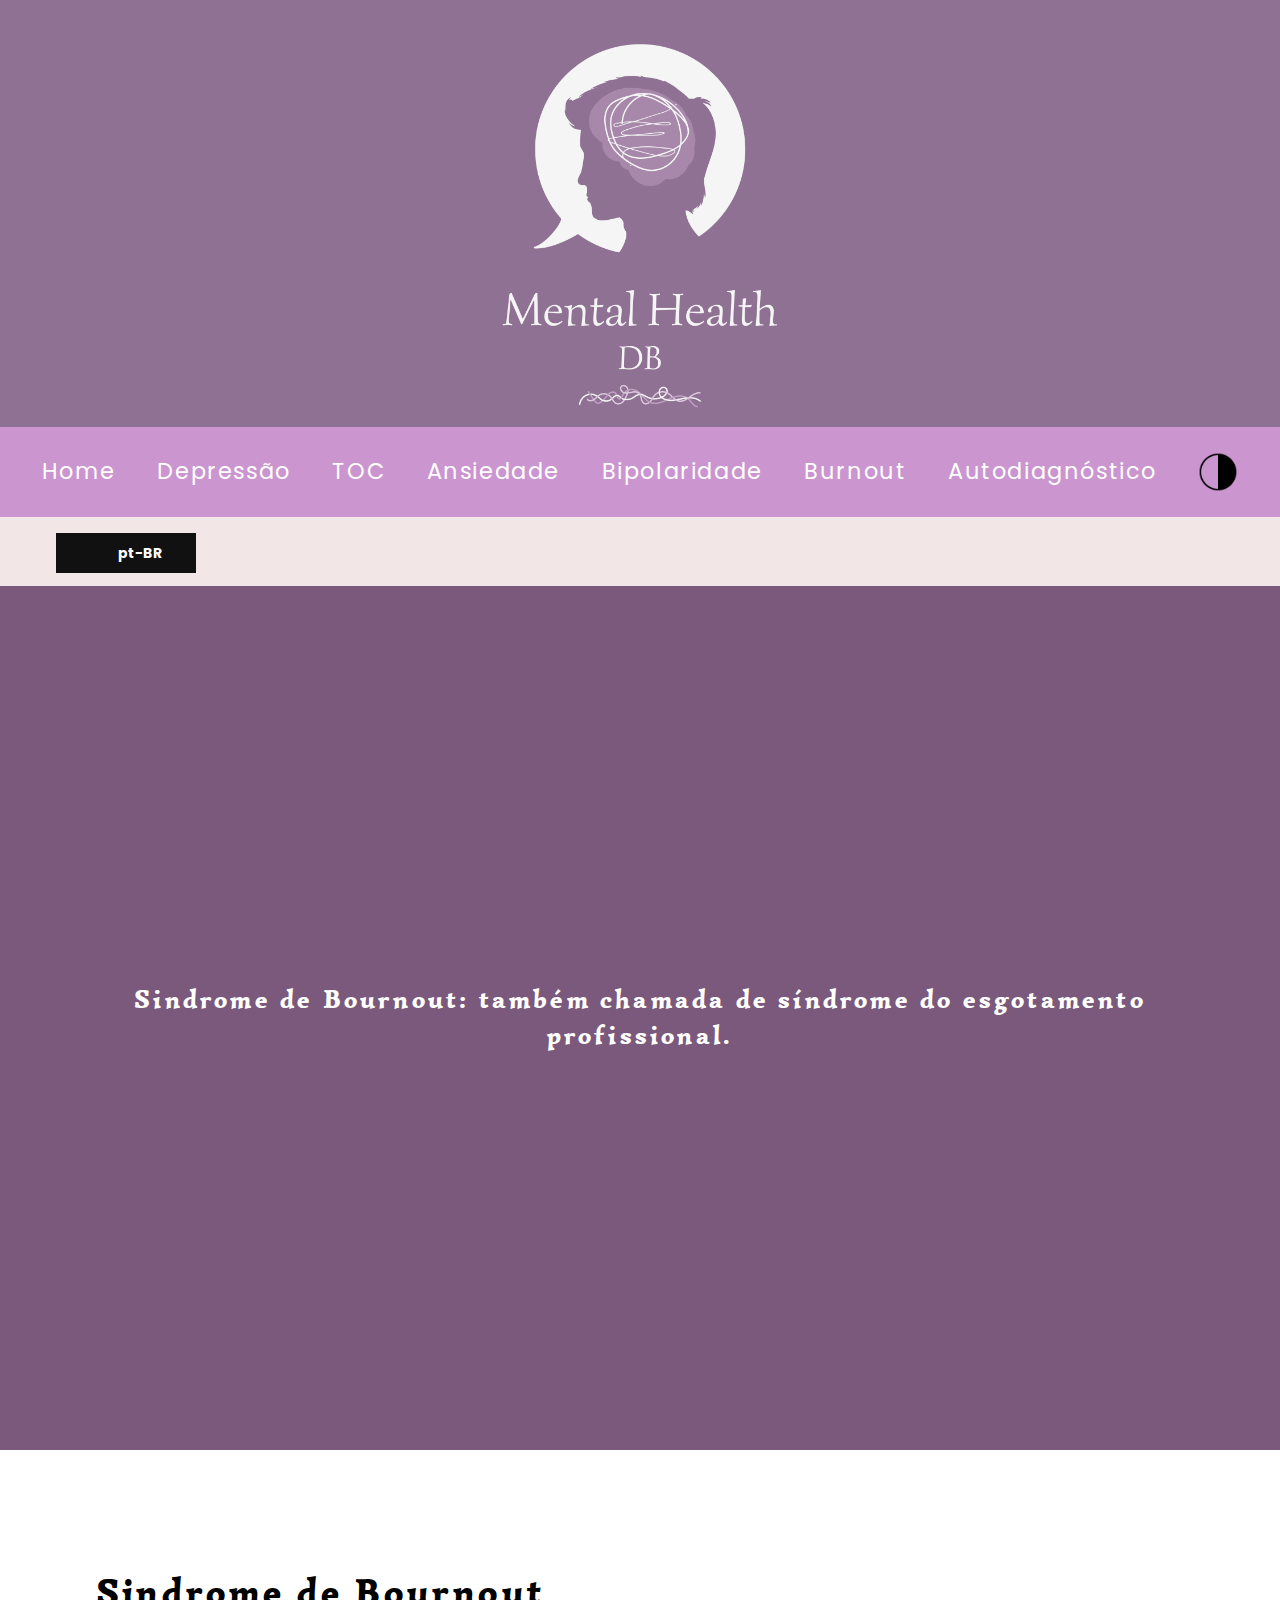
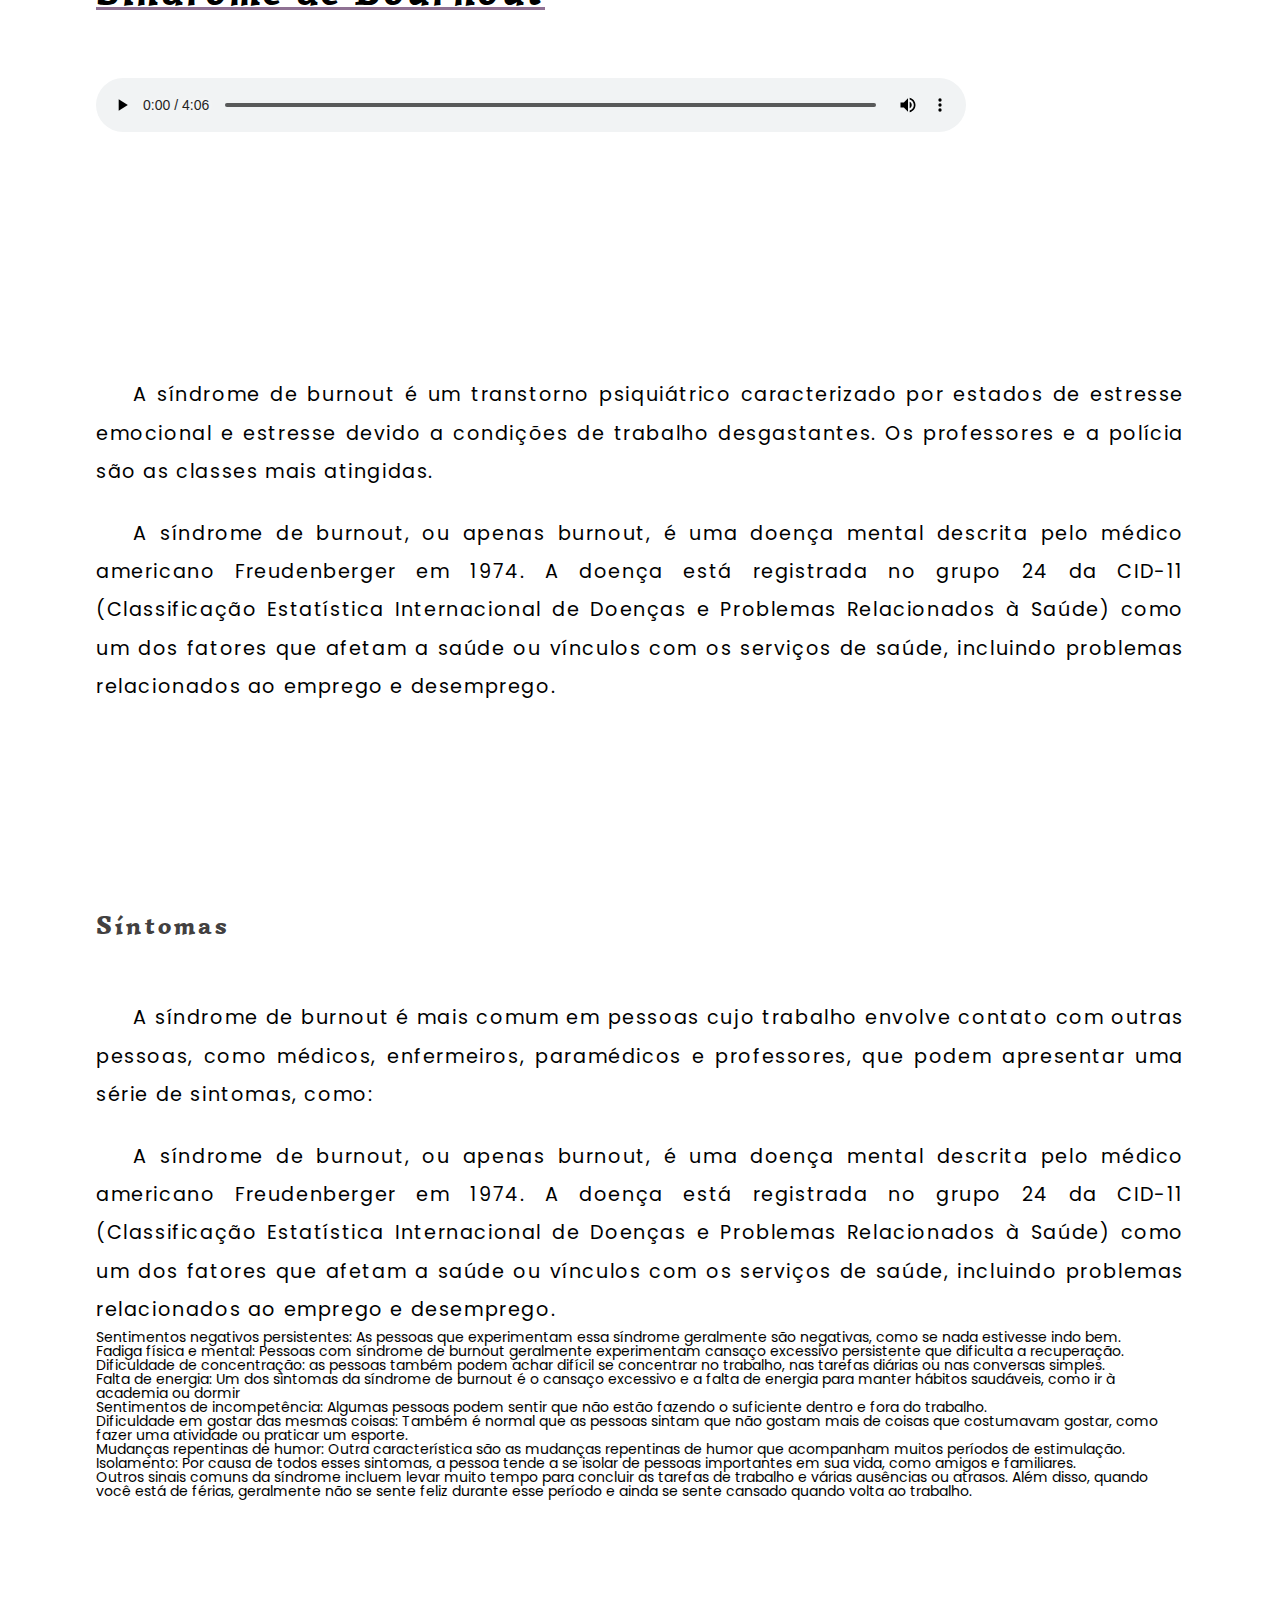
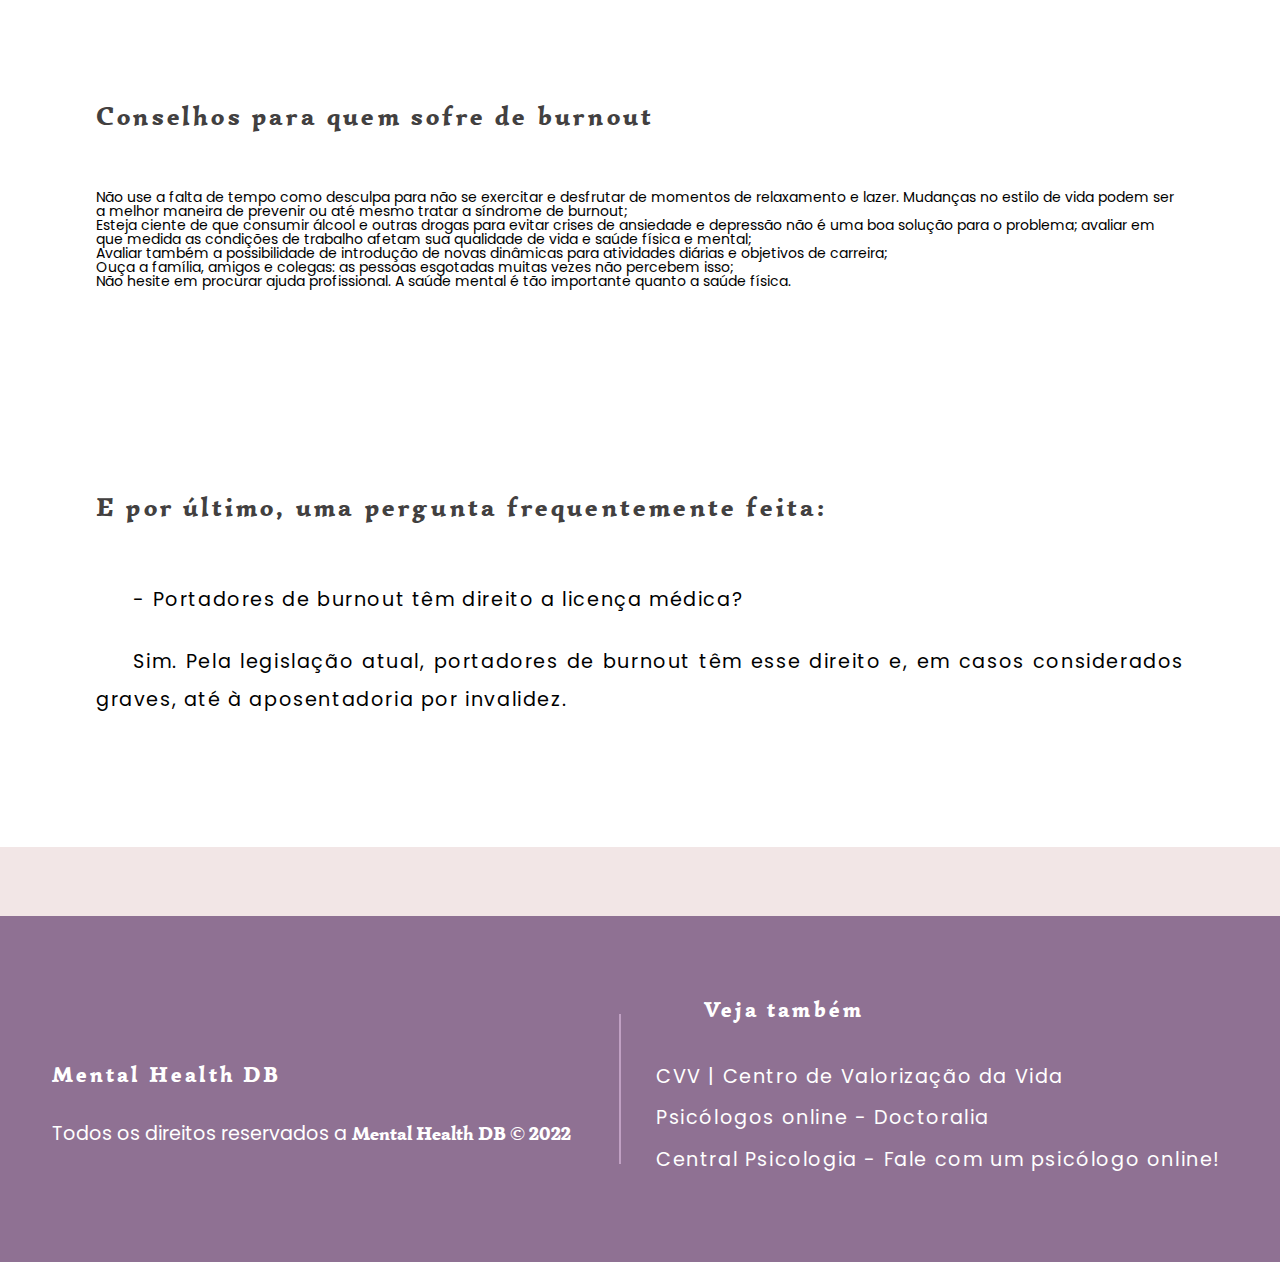
<file: burnout.html>
<!DOCTYPE html>
<html lang="pt-br">
    <head>
        <!--===== meta tags =====-->
        <meta charset="UTF-8" />
        <meta http-equiv="X-UA-Compatible" content="IE=edge" />
        <meta name="viewport" content="width=device-width, initial-scale=1.0" />
        <meta name="author" content="Mental Healer" />
        <meta name="description" content="Site destinado a informar sobre saúde mental e exibir serviços para ajudar em sua saúde." />
        <!--===== favicon =====-->
        <link rel="icon" type="image/x-icon" href="./assets/image/logos/favicon.ico" />
        <!--===== font awesome cdn link =====-->
        <link rel="stylesheet" href="https://cdnjs.cloudflare.com/ajax/libs/font-awesome/5.15.3/css/all.min.css">
        <title>Mental Health DB || Sindrome de Bournout</title>
        <!--===== css files =====-->
         <link rel="stylesheet" href="./assets/css/reset.css" />
        <link rel="stylesheet" href="./assets/css/globals.css" />
        <link rel="stylesheet" href="./assets/css/mental-disease.css" />
    </head>

    <body>
        <div class="page" id="root">
           <header class="page__header">    
                <div class="center">
                    <img src="./assets/image/logos/logo2.png" class="logo-header" alt="Mental Health DB" title="Mental Health DB" />
                </div>
                
                <nav class="navbar">
                     <ul class="list-links">
                        <li class="list-item" tabindex="1">
                            <a href="./index.html#hero-main" class="list-item__link" aria-labelledby="Página Inicial">
                                Home
                            </a>
                        </li>
                        <li class="list-item">
                            <a href="./depression.html#hero-depress" class="list-item__link" aria-labelledby="Página referente a Depressão">
                                Depressão
                            </a>
                        </li>
                        <li class="list-item">
                            <a href="./toc.html#hero-toc" class="list-item__link" aria-labelledby="Página referente a TOC">
                                TOC
                            </a>
                        </li>
                        <li class="list-item">
                            <a href="./ansiedade.html#hero-ansiedade" class="list-item__link" aria-labelledby="Página referente a Ansiedade">
                                Ansiedade
                            </a>
                        </li>
                        <li class="list-item">
                            <a href="./bipolaridade.html#hero-bipo" class="list-item__link" aria-labelledby="Página referente a Bipolaridade">
                                Bipolaridade
                            </a>
                        </li>
                        <li class="list-item">
                            <a href="./burnout.html#hero-burnout" class="list-item__link" aria-labelledby="Página referente a Sindrome de Burnout">
                                Burnout
                            </a>
                        </li>
                        <li class="list-item">
                            <a href="index.html#self-diagnosis" class="list-item__link" aria-labelledby="Página referente o Autodiagnóstico">
                                Autodiagnóstico
                            </a>
                        </li>
                        <li class="list-item">
                            <div class="dark-mode dark-mode-toggle">
                            </div>
                        </li>
                    </ul>
                </nav>

                <div class="box-google-translate">
                    <!-- menu bar -->
                    <button type="button" class="btn menu-bar fas fa-bars" id="menu-bar" aria-labelledby="Botão para telas mobile">
                    </button>

                    <div id="google_translate_element" class="boxTradutor"></div>
                    <div class="language">
                        <div class="language-selected">
                            pt-BR
                        </div>
                        <ul>
                            <li><a href="javascript:trocarIdioma('pt')" class="br">pt-BR</a></li> <!-- pt-BR -->
                            <li><a href="javascript:trocarIdioma('en')" class="en">en-US</a></li> <!-- en-US -->
                            <li><a href="javascript:trocarIdioma('es')" class="es">es</a></li> <!-- es --->
                        </ul>
                    </div>
                </div>
            </header>

            <main class="page-content">
                <div class="hero-container" id="hero-burnout">
                    <div class="hero">
                        <div class="hero-content">
                            <h3 class="hero-content__heading">
                                Sindrome de Bournout: também chamada de síndrome do esgotamento profissional.
                            </h3>
                        </div>
                    </div>
                </div>

                <section class="container mental-disease">
                    <header class="section-header">
                        <h2 class="section-header__heading">
                            Sindrome de Bournout
                        </h2>

                        <div class="section-header__tts-box">
                            <audio controls title="Audio sobre a Sindrome de Bournout">
                                <source src="./src/data/tts/burnout_page.mp3" type="audio/mp3" alt="Audio sobre a Sindrome de Bournout" aria-labelledby="Audio sobre a Sindrome de Bournout" />
                            </audio>
                        </div>
                        <div class="section-header__video-box">
                            <iframe class="video" width="100%" height="100%" src="https://www.youtube.com/embed/1D4yF6PVXgA" title="Video explicando o que é a Sindrome de Bournout" aria-labelledby="Video explicando o que é a Sindrome de Bournout" frameborder="0" allow="accelerometer; autoplay; clipboard-write; encrypted-media; gyroscope; picture-in-picture" allowfullscreen></iframe>
                        </div>
                    </header>

                    <article class="content">
                        <p>
                            A síndrome de burnout é um transtorno psiquiátrico caracterizado por estados de estresse emocional e estresse devido a condições de trabalho desgastantes. Os professores e a polícia são as classes mais atingidas. 
                        </p>
                        <p>
                            A síndrome de burnout, ou apenas burnout, é uma doença mental descrita pelo médico americano Freudenberger em 1974. A doença está registrada no grupo 24 da CID-11 (Classificação Estatística Internacional de Doenças e Problemas Relacionados à Saúde) como um dos fatores que afetam a saúde ou vínculos com os serviços de saúde, incluindo problemas relacionados ao emprego e desemprego. 
                        </p>
                    </article>
                </section>	

                <section class="container mental-disease">
                    <header class="section-header">
                        <h3 class="section-header__subheading">
                            Síntomas
                        </h3>
                    </header>

                    <article class="content">
                        <p>
                            A síndrome de burnout é mais comum em pessoas cujo trabalho envolve contato com outras pessoas, como médicos, enfermeiros, paramédicos e professores, que podem apresentar uma série de sintomas, como: 
                        </p>
                        <p>
                            A síndrome de burnout, ou apenas burnout, é uma doença mental descrita pelo médico americano Freudenberger em 1974. A doença está registrada no grupo 24 da CID-11 (Classificação Estatística Internacional de Doenças e Problemas Relacionados à Saúde) como um dos fatores que afetam a saúde ou vínculos com os serviços de saúde, incluindo problemas relacionados ao emprego e desemprego. 
                        </p>
                        <ul class="ul-simple">
                            <li class="ul-simple__item">
                                Sentimentos negativos persistentes: As pessoas que experimentam essa síndrome geralmente são negativas, como se nada estivesse indo bem. 
                            </li>
                            <li class="ul-simple__item">
                                Fadiga física e mental: Pessoas com síndrome de burnout geralmente experimentam cansaço excessivo persistente que dificulta a recuperação. 
                            </li>
                            <li class="ul-simple__item">
                                Dificuldade de concentração: as pessoas também podem achar difícil se concentrar no trabalho, nas tarefas diárias ou nas conversas simples. 
                            </li>
                            <li class="ul-simple__item">
                                Falta de energia: Um dos sintomas da síndrome de burnout é o cansaço excessivo e a falta de energia para manter hábitos saudáveis, como ir à academia ou dormir 
                            </li>
                            <li class="ul-simple__item">
                                Sentimentos de incompetência: Algumas pessoas podem sentir que não estão fazendo o suficiente dentro e fora do trabalho. 
                            </li>
                            <li class="ul-simple__item">
                                Dificuldade em gostar das mesmas coisas: Também é normal que as pessoas sintam que não gostam mais de coisas que costumavam gostar, como fazer uma atividade ou praticar um esporte. 
                            </li>
                            <li class="ul-simple__item">
                                Mudanças repentinas de humor: Outra característica são as mudanças repentinas de humor que acompanham muitos períodos de estimulação. 
                            </li>
                            <li class="ul-simple__item">
                                Isolamento: Por causa de todos esses sintomas, a pessoa tende a se isolar de pessoas importantes em sua vida, como amigos e familiares. 
                            </li>
                            <li class="ul-simple__item">
                                Outros sinais comuns da síndrome incluem levar muito tempo para concluir as tarefas de trabalho e várias ausências ou atrasos. Além disso, quando você está de férias, geralmente não se sente feliz durante esse período e ainda se sente cansado quando volta ao trabalho. 
                            </li>
                        </ul>
                    </article>
                </section>

                <section class="container mental-disease">
                    <header class="section-header">
                        <h3 class="section-header__subheading">
                            Conselhos para quem sofre de burnout 
                        </h3>
                    </header>

                    <article class="content">
                        <ul class="ul-simple">
                            <li class="ul-simple__item">
                                Não use a falta de tempo como desculpa para não se exercitar e desfrutar de momentos de relaxamento e lazer. Mudanças no estilo de vida podem ser a melhor maneira de prevenir ou até mesmo tratar a síndrome de burnout; 
                            </li>
                            <li class="ul-simple__item">
                                Esteja ciente de que consumir álcool e outras drogas para evitar crises de ansiedade e depressão não é uma boa solução para o problema; avaliar em que medida as condições de trabalho afetam sua qualidade de vida e saúde física e mental;
                            </li>
                            <li class="ul-simple__item">
                                Avaliar também a possibilidade de introdução de novas dinâmicas para atividades diárias e objetivos de carreira;
                            </li>
                            <li class="ul-simple__item">
                                Ouça a família, amigos e colegas: as pessoas esgotadas muitas vezes não percebem isso;
                            </li>
                            <li class="ul-simple__item">
                                Não hesite em procurar ajuda profissional. A saúde mental é tão importante quanto a saúde física.  
                            </li>
                        </ul>
                    </article>
                </section>

                <section class="container mental-disease">
                    <header class="section-header">
                        <h3 class="section-header__subheading">
                            E por último, uma pergunta frequentemente feita: 
                        </h3>
                    </header>

                    <article class="content">
                       <p>
                            - Portadores de burnout têm direito a licença médica? 
                       </p>
                       <p>
                           Sim. Pela legislação atual, portadores de burnout têm esse direito e, em casos considerados graves, até à aposentadoria por invalidez. 
                       </p>
                    </article>
                </section>
            </main>

            <div class="box-google-translate box-google-translate-footer">
            </div>
            <footer class="page__footer">
                <section class="footer-credits">
                    <h4 class="logo-footer">Mental Health DB</h4>

                    <address class="credit">
                        Todos os direitos reservados a <strong>Mental Health DB &copy; 2022</strong>
                    </address>
                </section>

                <section class="footer-services">
                    <h4>Veja também</h4>

                    <ul class="list-services">
                        <li class="list-item">
                            <a href="www.cvv.org.br" class="list-item__link" title="CVV | Centro de Valorização da Vida" aria-labelledby="CVV | Centro de Valorização da Vida">
                                CVV | Centro de Valorização da Vida
                            </a>
                        </li>

                        <li class="list-item">
                            <a href="#" class="list-item__link" title="Psicólogos online - Doctoralia" aria-labelledby="Psicólogos online - Doctoralia">
                                Psicólogos online - Doctoralia
                            </a>
                        </li>

                        <li class="list-item">
                            <a href="#" class="list-item__link" title="Central Psicologia - Fale com um psicólogo online!" aria-labelledby="Central Psicologia - Fale com um psicólogo online!">
                                Central Psicologia - Fale com um psicólogo online!
                            </a>
                        </li>
                    </ul>
                </section>
            </footer>
            
            <!--===== scroll top button =====-->
            <a href="#root" class="btn scroll-top" id="scroll-top">
                <i class="fas fa-angle-up"></i>
            </a>
        </div>

        <!--===== jquery v2.1.3 =====-->
        <script src="https://ajax.googleapis.com/ajax/libs/jquery/2.1.3/jquery.min.js" type="text/javascript"></script>
        <!--===== api translate google =====-->
        <script type="text/javascript" src="https://translate.google.com/translate_a/element.js?cb=googleTranslateElementInit"></script>
        <!--===== service google translate =====-->
        <script type="text/javascript" src="./src/services/googleTranslate.js"></script
        <!--===== service vlibras plugin =====-->
        <script src="https://vlibras.gov.br/app/vlibras-plugin.js"></script>
        <script type="text/javascript" src="./src/services/vlibras.js"></script>
        <!--===== script js =====-->
        <script src="./src/script.js"></script>

    </body>
</html>
</file>
<file: assets/css/globals.css>
/* ============
*   Fonts
============ */
@import url('https://fonts.googleapis.com/css2?family=Dancing+Script:wght@400;500&family=Poppins:wght@100;200;300;400&family=Simonetta&display=swap');


/* ============
*   Vars
============ */
:root {
    /* colors */
	--color-selection: #fff;
    --white: #fff;
    --black: #111;
    --purple-600: #8f7193;
    --purple-500: #a788ab;
    --purple-400: #cb95cf;
    --purple-300: #c0a0c3;
    --purple-200: #dfcae1;
    --purple-100: #e5dde6;

    /* gradients */
    --gradient-purple: -webkit-linear-gradient(115deg, #CB95CF 35%, #AB82B5 100%, #F0B8FF 53%);
    --gradient-purple-dark: -webkit-linear-gradient(115deg, #8f7193 35%, #a788ab 100%, #c0a0c3 53%);
    --gradient-purple-light: -webkit-linear-gradient(115deg, #e5dde6 35%, #dfcae1 100%, #cb95cf 53%);

    /* fonts */
    --font-primary: 'Simonetta', cursive;
    --font-secondary: 'Poppins', sans-serif;

    /* font sizes */
    --font-size-small: 1.2rem;
    --font-size-medium: 1.4rem;
    --font-size-large: 1.6rem;
    --font-size-xlarge: 1.8rem;
    --font-size-xxlarge: 2.4rem;

    /* font weights */
    --font-weight-light: 300;
    --font-weight-regular: 400;
    --font-weight-medium: 500;
    --font-weight-bold: 700;

    /* line heights */
    --line-height-small: 1.2;
    --line-height-medium: 1.4;
    --line-height-large: 1.6;
    --line-height-xxlarge: 2.0;
    

    /* letter spacing */
    --letter-spacing-small: 0.1rem;
    --letter-spacing-medium: 0.2rem;
    --letter-spacing-large: 0.3rem;
    --letter-spacing-xlarge: 0.4rem;
}

/* ============
*   General 
*    Styles
============ */
*::selection {
	background-color: #ADE1F5;
	color: var(--color-selection);
}

html {
    scroll-behavior: smooth;  
}

body {
    min-height: 100vh;
    font-family: var(--font-secondary);
    font-size: 14px;
}

body.dark {
    background-color: var(--black);
    color: var(--white);
}

html, body, #root {
    width: 100%;
}

/* html {
    font-size: 78.5%;
} */

a {
   text-decoration: none; 
}

h1, h2,
h3, h4,
h5, h6 {
    font-family: var(--font-primary);
    letter-spacing: var(--letter-spacing-medium);
}
h1 {
    font-size: var(--font-size-xxlarge);
    font-weight: var(--font-weight-bold);
    line-height: var(--line-height-xlarge);
}
h2 {
    font-size: var(--font-size-xlarge);
    font-weight: var(--font-weight-bold);
    line-height: var(--line-height-large);
}
h3 {
    font-size: var(--font-size-large);
    font-weight: var(--font-weight-bold);
    line-height: var(--line-height-medium);
}
h4 {
    font-size: var(--font-size-medium);
    font-weight: var(--font-weight-bold);
    line-height: var(--line-height-small);
}
h5, h6 {
    font-size: var(--font-size-small);
    font-weight: var(--font-weight-bold);
    line-height: var(--line-height-small);
}

p, 
a,
ol,
address
{
    font-size: var(--font-size-small);
    letter-spacing: var(--font-spacing-medium);
    line-height: var(--line-height-medium);
}

/* ============
*   Global
*    Classes
============ */
.image {
    width: 100%;
    height: auto;
    border-radius: 5px;
}

.btn {
    border: 0;
    border-radius: 3px;
    background-color: var(--purple-400);
    color: var(--white);
    padding: 0.5rem 1rem;
    font-size: var(--font-size-small);
    line-height: var(--line-height-small);
    letter-spacing: var(--letter-spacing-medium);
    cursor: pointer;
}

#menu-bar {
    display: none;
    font-size: large;
}

.video {
    width: 100%;
    height: auto;
    object-fit: cover;
    border-radius: 5px;
}

.scroll-top {
    display: none;
    position: absolute;
    bottom: 45px;
    right: 12px;
    width: 20px;
    height: 20px;
}

.scroll-top i {
    transform: translateX(6px);
}


/* ============
*   Page
============ */
.page {
    display: flex;
    flex-wrap: wrap;
    flex-direction: column;
    align-items: stretch;
    justify-content: center;
    min-height: 100vh;
}

@media (min-width: 768px) {
    .page {
        flex-direction: column;
    }

    .page__header {
        flex-direction: column;
        justify-content: space-between;
    }
}


/* ============
*   Page
*    Header
============ */
.page__header {
    display: flex;  
    flex-direction: column;
    flex: 1;
    color: var(--white);
}

.center {
    display: flex;
    flex-direction: row;
    flex: 1;}

.logo-header {
    max-width: 100%;
    height: auto;
    border-radius: 0px;
}

.menu-bar {
    margin: 12px 0;
}

@media (max-width: 420px) {
    html {
        font-size: 67.9%;
    }
    .logo-header {
        max-width: 100%;
        height: 272px;
        object-fit: cover;
    }
}
@media (min-width: 460px) {
    .logo-header {
        height: 198px!important;
    }
}
@media (min-width: 768px) {
    .logo-header {
        max-width: 100%!important;
        height: auto!important;
    }
}

.dark-mode {
    background-image: url("../image/dark-mode.png");
    background-repeat: no-repeat;
    background-size: contain;
    background-position: center;
    width: 40px;
    height: 40px;
    cursor: pointer;
}

.navbar {
    padding: 2.2rem 0;
    background: var(--purple-400);
}

.navbar .list-links {
    width: 100%;
    height: 20px;
    display: flex;
    flex-direction: row;
    align-items: center;
    justify-content: space-evenly;
}

.list-item__link {  
    font-size: var(--font-size-medium);
    color: var(--white);
    letter-spacing: var(--letter-spacing-small);
    display: inline-block;
    position: relative;
}

.list-item__link:after {
  content: '';
  position: absolute;
  width: 100%;
  transform: scaleX(0);
  height: 2px;
  bottom: 0;
  left: 0;
  background-color: var(--purple-500);
  transform-origin: bottom right;
  transition: transform 0.25s ease-out;
}

.list-item__link:hover:after {
  transform: scaleX(1);
  transform-origin: bottom left;
}
    
@media (max-width: 375px) {
    .navbar.active {
        height: 457px!important;
    }
}
	
@media (max-width: 1024px) {
    .list-item__link {
        font-size: var(--font-size-medium);
    }
    #menu-bar {
        display: block;
        position: absolute;
        right: 17px!important;
        top: 5px;
    }

    .navbar {
        display: none;
    }

    .navbar.active {
        top: 83px;
        left:  0px;
        display: block;
        z-index: 0;
        width: 100%;
        height: 527px;
        padding: 0.3rem 0;
    }
    .navbar.active + .box-google-translate .menu-bar {
        top: -532px!important;
        z-index: 3;
    }
    .navbar.active .list-links {
        display: inline-block;
    }

    .navbar.active .list-links .list-item {
        border-bottom: 2px solid white;
        padding: 16px 0;
        padding-left:  26px;
    }

    .list-item .list-item__link {
        cursor: pointer;
    }
}


/* ============
* Box 
*   Google 
*     translate
============ */
body.dark .box-google-translate { 
    background-color: var(--purple-500);
}

.box-google-translate {
    height: 37px;
    background: #f2e6e6;
    padding: 16px!important;
    position: relative;
}

#google_translate_element {
    display: none;
}

.language {
    position: relative;
    width: 120px;
    margin-left: 40px;
    font-weight: bold;
    background-color: #111;
    padding: 5px 10px;
}
.language-selected {	
    display: flex;   
    align-items: center;
    color: #fff;
    cursor: pointer;
    line-height: 25px;  
}
.language-selected:before {
    content: '';
    display: inline-block;
    width: 42px;
    height: 30px;
    background-image: url('https://countryflagsapi.com/png/br');
    background-size: contain;
    background-repeat: no-repeat;
    margin-right: 10px;
}

.language-selected.change-br:before {
    background-image: url('https://countryflagsapi.com/png/br');
}
.language-selected.change-en:before {
    background-image: url('https://countryflagsapi.com/png/usa');
}
.language-selected.change-es:before {
    background-image: url('https://countryflagsapi.com/png/es');
}

.language ul {
    position: absolute;
    width: 140px;
    background-color: #fff;
    border: 1px solid #f8f8f8;
    padding-top: 10px;
    box-shadow: 0px 1px 10px rgba(0,0,0,0.5);
    display: none;
}

.language ul li a {
    display: block;
    color: #252525;
    padding: 5px 10px;
}

.language ul li:hover {
    background-color: #f8f8f8;
}

.language ul li a:before {
    content: '';
    display: inline-block;
    width: 25px;
    height: 25px;
    background-size: contain;
    background-repeat: no-repeat;
    vertical-align: middle;
    margin-right: 10px; 
}

a.br:before {
    background-image: url('https://countryflagsapi.com/png/br');
}
a.en:before {
    background-image: url('https://countryflagsapi.com/png/usa');
}
a.es:before {
    background-image: url('https://countryflagsapi.com/png/es');
}

.language:hover ul {
    display: block;
}



/* ============
*   Page 
*    Content
============ */
.page-content {
    display:  flex;
    flex-direction: column;
    justify-content: center;
    align-items: center;
    gap: 4.6rem;
}


/* ============
*   Hero
============ */
.hero-container {
    width: 100%;
    height: 96vh;
    margin-bottom: 2.4rem;
    background-color: var(--purple-400);
}

body.dark .hero-container {
    background-color: var(--purple-600);
}

.hero {
    display:  flex;
    flex-direction: column;
    justify-content: center;
    align-items: center;
    width: 100%;
    height: 100%;
    background: rgba(0, 0, 0, 0.4);
    color: white;
    text-align: center;
}

.hero-content {
    padding: 0px 2.45rem;
}

.container {
    max-width: 85%;
    padding: 0 1.9rem;
}

@media (max-width: 620px) { 
    .container {
        max-width: 85%;
    }
}


/* ============
*   Section
*    Header
============ */
.section-header {
    display: flex;
    flex-direction: column;
    justify-content: center;    
    gap: 2.2rem;
    margin-bottom: 3.45rem;
}

.section-header__heading {
    font-size: var(--font-size-xxlarge);
    padding-bottom: 1.2rem;
    text-decoration: underline;
    text-decoration-color: var(--purple-600);
}

body.dark .section-header__heading {
    text-decoration-color: var(--purple-500);
}

.section-header__subheading {
    color: rgb(66, 64, 64);
}

body.dark .section-header__subheading {
    color: rgb(112, 112, 112);
}

.section-header__tts-box audio {
    width: 80%;
}

.section-header__video-box video {
    min-height: 200px;
    max-height: 500px;
}

@media (max-width: 1024px) {
    .section-header__video-box video {
        width: 100%;
        height: 300px;
        object-fit: cover;
    }
}

.content p {
    text-indent: 28pt;
    letter-spacing: var(--letter-spacing-small);
    line-height: var(--line-height-xxlarge);
    margin-top: 1.45rem;
    text-align: justify;
}


/* ============
*   Footer
============ */
.page__footer {
    padding: 3rem 0;
    display: grid;
    grid-template-columns: repeat(2, 1fr);
    gap: 2rem;
    place-items: center;
    background: #8F7193;
    min-height: 250px;
}

.footer-credits {
    border-right: 2px solid var(--purple-300);
    padding: 3rem;
    padding-bottom: 1rem;
}

.logo-footer {
    font-family: var(--font-primary);
    margin-bottom: 2rem;
    color: var(--white);
    border-radius: 5px;
}

.footer-services {
    width: 100%;
}

.footer-services h4 {
    padding-left: 3rem;
    font-family: var(--font-primary);
    margin-bottom: 2rem;
    color: var(--white);
}

.list-services .list-item {
    padding: 0.46rem 0;
}

.list-services .list-item .list-item__link {
    font-size: var(--font-size-small);
}

.credit {
    font-size: var(--font-size-small);
    color: var(--white);
    text-align: left;
}
.credit strong{
    font-weight:  var(--font-weight-bold);
    font-family:  var(--font-primary);
}

@media (max-width: 620px) {
    .help-container > div {
        max-width: 200px;
    }
    .help-container > div > img {
        width: 100%!important;
        object-fit: contain;
    }

    .page__footer {
        display: flex;
        flex-direction: column;
        justify-content: center;
        align-items: center;
        padding-bottom: 2rem;
    }

    .footer-credits {
        border-right: none;
    }

    .footer-services .list-services {
        padding: 0rem 3rem;
    }

    .section-header__tts-box audio {
        width: 100%;
    }
}


/* ============
*   Scroll
*    Top
============ */
#scroll-top{
    position: fixed;
    transition: .5s linear;
    z-index: 1000;
    right: 2%;
}

#scroll-top.active{
    top:calc(100% - 12rem);
    display:  initial;
}
</file>
<file: assets/css/mental-disease.css>
.container.mental-disease {
    margin-bottom: 8rem;
}
</file>
